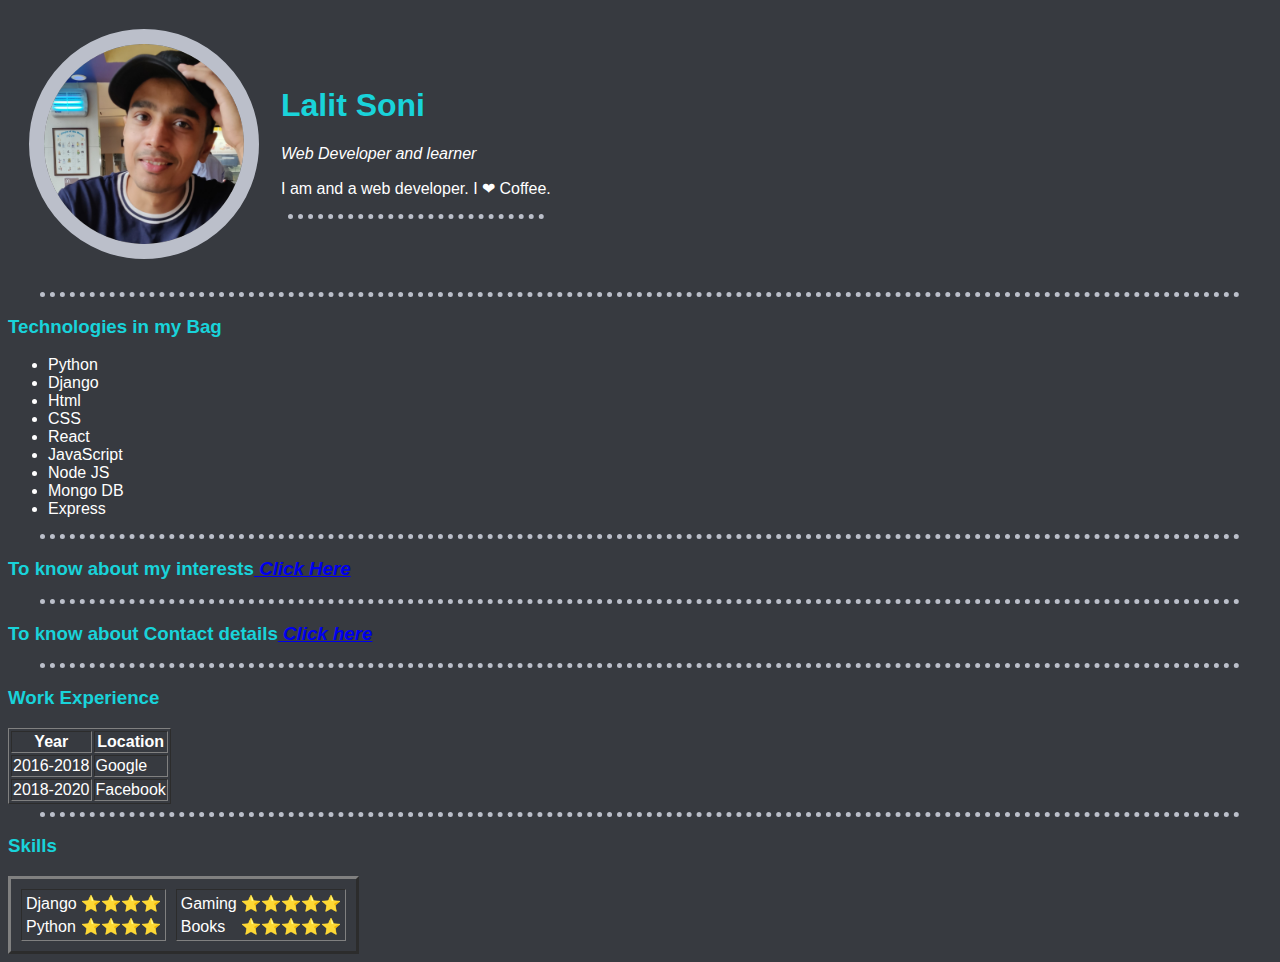
<file: index.html>
<!DOCTYPE html>
<html lang="en">
<head>
    <meta charset="UTF-8">
    <meta name="author", content=" Lalit Soni">
    <meta name="description" content=" This is a personal website which shows all details as portfolio">
    <!-- Above line is used by Browser to show small text-->
    <title> ❤ Lalit's Personal Site</title>
    <link rel="stylesheet" href="style.css">
</head>
<body>
    <table cellspacing="20">
        <tr>
            <td> <img src="sample.jpg" alt="Profile Image of Lalit"></td>
            <td> <h1>Lalit Soni</h1>
                <em>Web Developer and learner</em>
                <p> I am and a web developer. I ❤ Coffee.</p>
                <hr>
            </td>
        </tr>
    </table>
    <hr>
    <h3> Technologies in my Bag</h3>
    <ul> 
        <li>Python</li>
        <li> Django</li>
        <li> Html</li>
        <li> CSS</li>
        <li> React</li>
        <li> JavaScript</li>
        <li> Node JS</li>
        <li> Mongo DB</li>
        <li> Express</li>
    </ul>
    <hr>
    <h3>To know about my interests<a href="hobbies.html" target=" "> <em>Click Here</em></a></h3>
    <hr size="2">
    <h3>To know about Contact details<a href="contact.html" target=" "><em> Click here</em></a></h3>
    <hr>
    <h3> Work Experience</h3>
    <table border="1">
        <!-- table head -->
        <thead>
            <tr>
                <th> Year</th>
                <th> Location</th>
            </tr>
        </thead>
        <tbody>
            <tr>
                <td>2016-2018</td>
                <td> Google</td>
            </tr>
            <tr>
                <td> 2018-2020</td>
                <td> Facebook</td>
            </tr>
        </tbody>
        <!-- table row -->
    </table>
    <hr>
    <h3> Skills</h3>
    <table cellspacing="10", border="3">
        <tr>
            <td>    
             <table>
                <tr>
                    <td> Django</td>
                    <td>⭐⭐⭐⭐</td>
                </tr>
                <tr>
                    <td> Python</td>
                    <td>⭐⭐⭐⭐</td>
                </tr>
            </table>
            </td>
            <td>
                <table>
                    <tr>
                        <td> Gaming</td>
                        <td>⭐⭐⭐⭐⭐</td>
                    </tr>
                    <tr>
                        <td> Books</td>
                        <td>⭐⭐⭐⭐⭐</td>
                    </tr>
                </table>
            </td>
        </tr>
    </table>
</body>
</html>
</file>
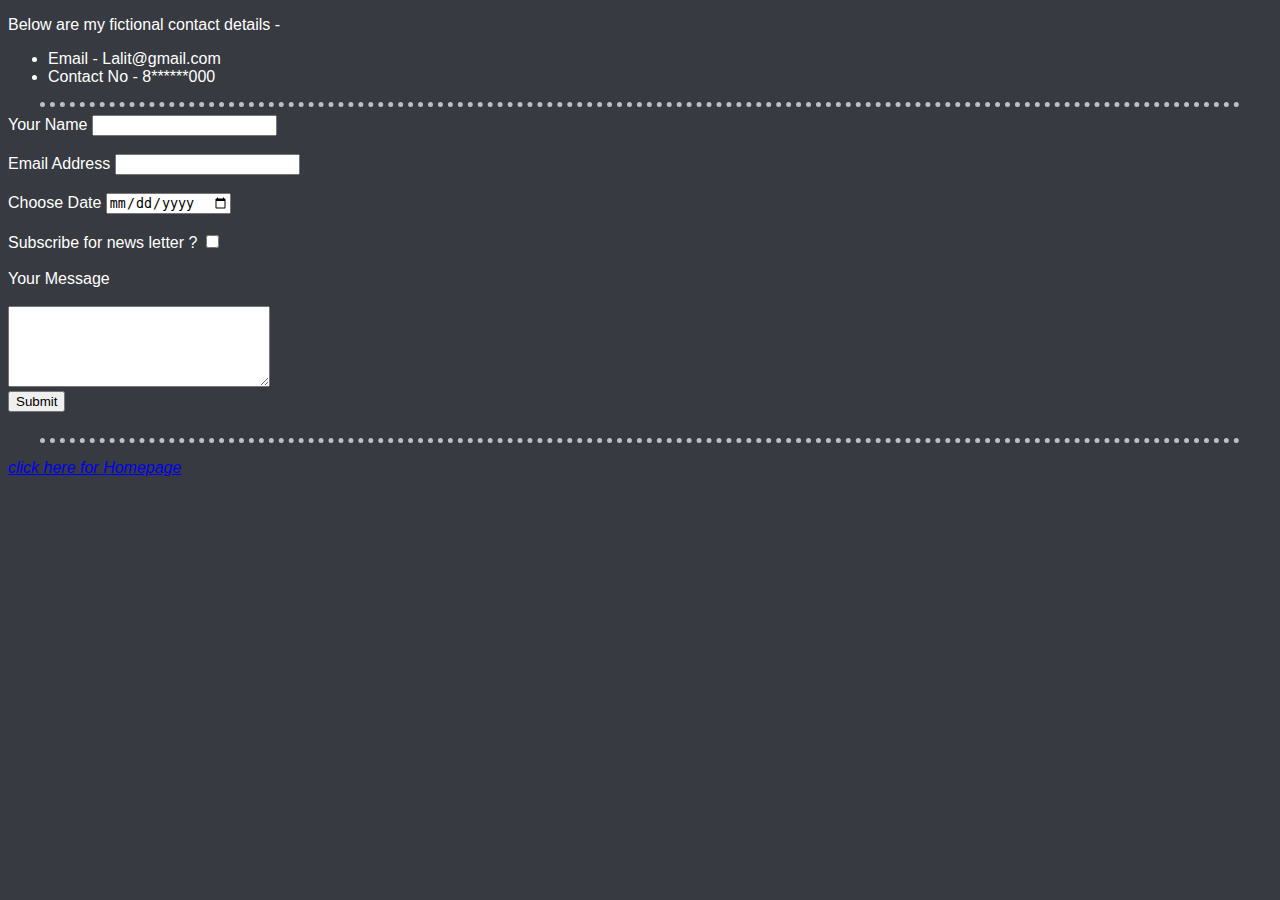
<file: contact.html>
<!DOCTYPE html>
<html lang="en">
<head>
    <meta charset="UTF-8">
    <title>My Contacts</title>
    <link rel="stylesheet" href="style.css">
</head>
<body>
    <p> Below are my fictional contact details - </p>
    <ul>
        <li> Email - Lalit@gmail.com</li>
        <li> Contact No - 8******000</li>
    </ul>
    <hr>
    <!-- will mail on below email provided  -->
    <!-- encoading type  -->
    <form action="mailto:lalit@gmail.com" enctype="text/plain">
        <label >Your Name</label>
        <input type="text"><br><br>
        <label for=""> Email Address</label>
        <input type="email" name="Email" id=""><br><br>
        <label for=""> Choose Date</label>
        <input type="date" name="Date" id=""><br><br>
        <label for=""> Subscribe for news letter ?</label>
        <input type="checkbox" name="" id=""><br><br>
        <label for=""> Your Message</label><br><br>
        <textarea name="message" cols="30" rows="5"></textarea><br>
        <input type="submit"><br><br>
    </form>
    <hr>
    <p><a href="index.html"><em> click here for Homepage</em></a></p>
</body>
</html>
</file>
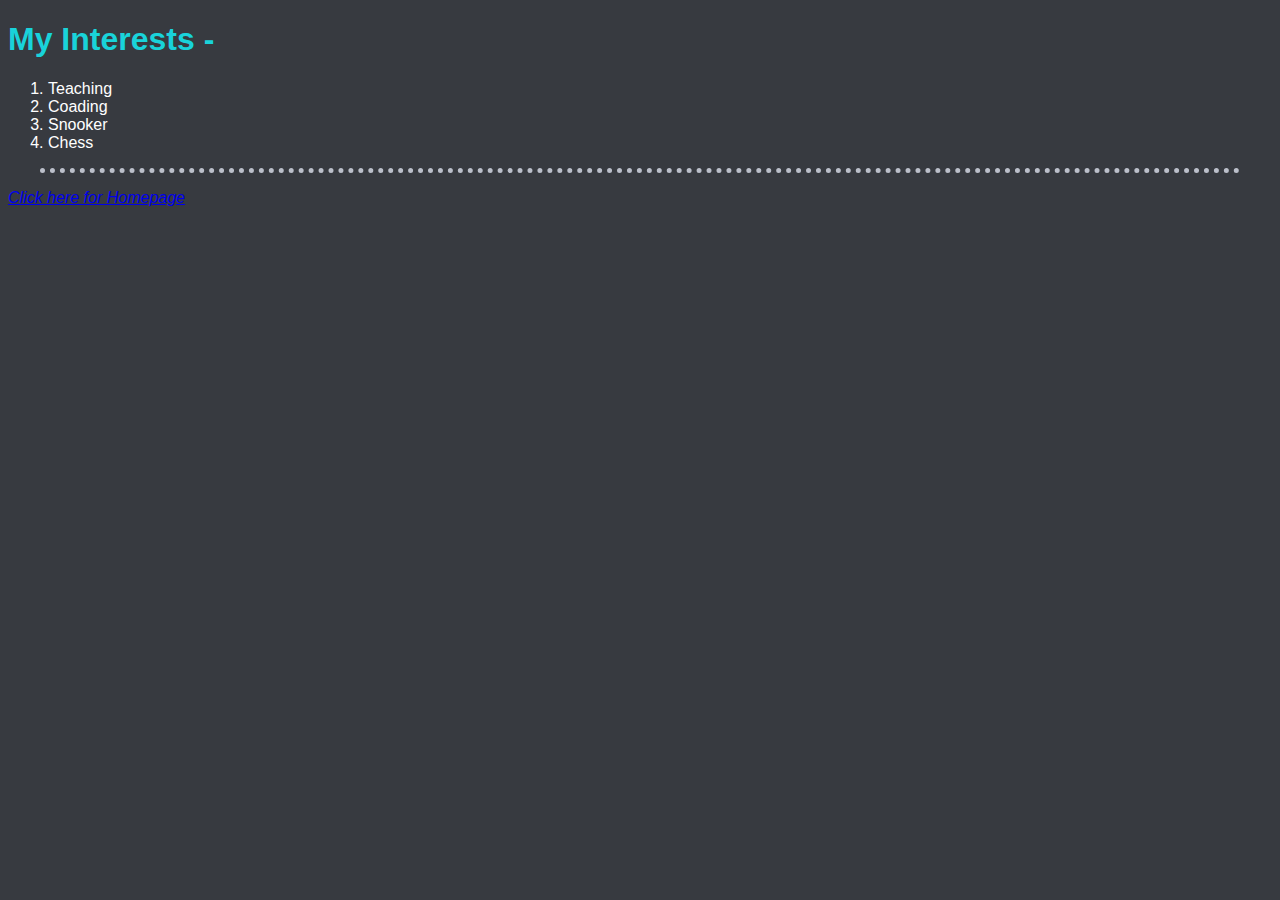
<file: hobbies.html>
<!DOCTYPE html>
<html lang="en">
<head>
    <meta charset="UTF-8">
    <title>My Interests</title>
    <link rel="stylesheet" href="style.css">
</head>
<body>
    <h1> My Interests - </h1>
    <ol>
        <li> Teaching</a></li>
        <li> Coading</li>
        <li> Snooker</li>
        <li> Chess </li>
    </ol>
    <hr>
    <p><em><a href="index.html">Click here for Homepage</a></em></p>
</body>
</html>
</file>
<file: style.css>
body{
    background-color: #373a40;
    color: white;
    font-family: 'Segoe UI', Tahoma, Geneva, Verdana, sans-serif;
}

img{
    height: 200px;
    border-radius: 50%;
    border: 15px solid #bbbfca;
    cursor: zoom-in;
}

img:hover{
    border: 10px solid #00adb5;
    height: 210px;
    transition: 1s;
}

hr{
    width: 95%;
    border-style: none;
    border-top-style: dotted;
    border-color: #bbbfca;
    border-width: 5px;
}

h1{
    color: #19d3da;
}

h3{
    color: #19d3da;
}
</file>
